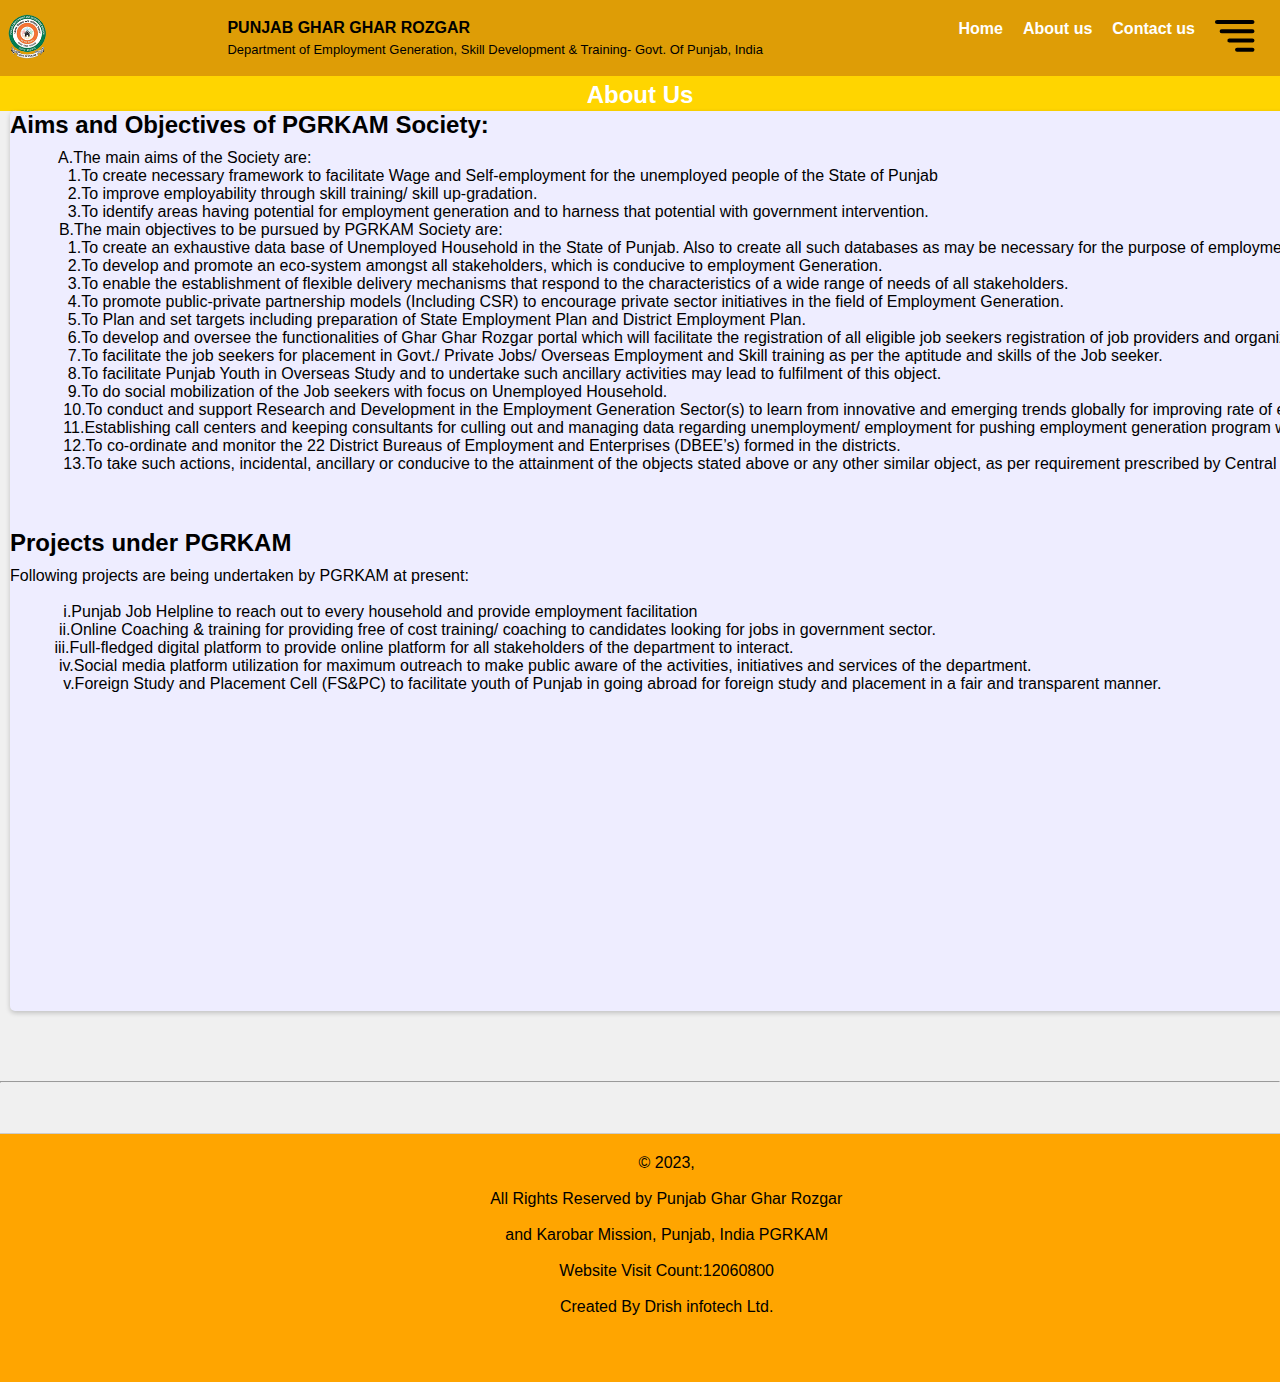
<file: aboutus.html>
<!DOCTYPE html>
<html lang="en">
<head>
    <meta charset="UTF-8">
    <meta name="viewport" content="width=device-width, initial-scale=1.0">
    <title>About Us</title>
    <style>
        body {
            font-family: Arial, sans-serif;
            background-color: #f0f0f0;
            margin: 0;
            padding: 0;
        }

        pre {
            font-family: Arial, sans-serif;
        }

        .header {
            height: 35px;
            background-color:  #ffd500;
            color: #fff;
            padding: 5px;
            text-align: center;
        }

        .container {
            margin-left: 10px;
            margin-right: 10px;
            width: 700px;
            height: 100%;
            padding-bottom: 100px;
            border-radius: 5px;
            box-shadow: 0 2px 5px rgba(0, 0, 0, 0.2);
        }

        h1 {
            font-size: 24px;
            margin-bottom: 20px;
        }

        p {
            font-size: 16px;
            line-height: 1.5;
        }
    </style>
    <link rel="stylesheet" href="styles.css">
</head>
<body>

    <nav id="navbar">
        <div id="logo">
            <img class="logoimg" src="logo.png" alt="pgrkam logo">
        </div>
        <div class="titlebox"> 
          <p class="title">PUNJAB GHAR GHAR ROZGAR</p>
          <p class="discription">Department of Employment Generation,
            Skill Development & Training- Govt. Of Punjab, India</p>
        </div>
        <ul class="menu-list"> 
           <li class="menu"><a href="index.html">Home</a></li>
           <li class="menu"><a href="aboutus.html">About us</a></li>
           <li class="menu"><a href="contactus.html">Contact us</a></li>
           <li class="menu" style="margin-right: 5px;" onclick="generatemenu();"> <a href="#"><img src="menu.png"> </a></li>
          
        </ul>
        </nav>

        <div class="js-menuitems">

        </div>
     


    <div class="header">
        <h1>About Us</h1>
    </div>

    <div class="container">
        <h1 style="margin-bottom: 10px;">Aims and Objectives of PGRKAM Society:</h1>
        <pre>
           A.The main aims of the Society are:
             1.To create necessary framework to facilitate Wage and Self-employment for the unemployed people of the State of Punjab
             2.To improve employability through skill training/ skill up-gradation.
             3.To identify areas having potential for employment generation and to harness that potential with government intervention.
           B.The main objectives to be pursued by PGRKAM Society are:
             1.To create an exhaustive data base of Unemployed Household in the State of Punjab. Also to create all such databases as may be necessary for the purpose of employment generation. Creating web portals for generating and managing such data. Conducting surveys etc for creation of such database.
             2.To develop and promote an eco-system amongst all stakeholders, which is conducive to employment Generation.
             3.To enable the establishment of flexible delivery mechanisms that respond to the characteristics of a wide range of needs of all stakeholders.
             4.To promote public-private partnership models (Including CSR) to encourage private sector initiatives in the field of Employment Generation.
             5.To Plan and set targets including preparation of State Employment Plan and District Employment Plan.
             6.To develop and oversee the functionalities of Ghar Ghar Rozgar portal which will facilitate the registration of all eligible job seekers registration of job providers and organizing job fairs etc online either in-house or through professional firm via project Management Consultant(s).
             7.To facilitate the job seekers for placement in Govt./ Private Jobs/ Overseas Employment and Skill training as per the aptitude and skills of the Job seeker.
             8.To facilitate Punjab Youth in Overseas Study and to undertake such ancillary activities may lead to fulfilment of this object.
             9.To do social mobilization of the Job seekers with focus on Unemployed Household.
            10.To conduct and support Research and Development in the Employment Generation Sector(s) to learn from innovative and emerging trends globally for improving rate of employment.
            11.Establishing call centers and keeping consultants for culling out and managing data regarding unemployment/ employment for pushing employment generation program with vigor.
            12.To co-ordinate and monitor the 22 District Bureaus of Employment and Enterprises (DBEE’s) formed in the districts.
            13.To take such actions, incidental, ancillary or conducive to the attainment of the objects stated above or any other similar object, as per requirement prescribed by Central Government or State Government or any other organization.
        
        </pre>

        <h2 style="margin-top: 20px; margin-bottom: 10px;">Projects under PGRKAM</h2>
        <pre>Following projects are being undertaken by PGRKAM at present:

            i.Punjab Job Helpline to reach out to every household and provide employment facilitation
           ii.Online Coaching & training for providing free of cost training/ coaching to candidates looking for jobs in government sector.
          iii.Full-fledged digital platform to provide online platform for all stakeholders of the department to interact.
           iv.Social media platform utilization for maximum outreach to make public aware of the activities, initiatives and services of the department.
            v.Foreign Study and Placement Cell (FS&PC) to facilitate youth of Punjab in going abroad for foreign study and placement in a fair and transparent manner.
        
        </pre>

    </div>


    <hr style="margin-top: 70px;">
    <div class="footer">
    
        <pre>            © 2023,

            All Rights Reserved by Punjab Ghar Ghar Rozgar
    
            and Karobar Mission, Punjab, India PGRKAM
    
            Website Visit Count:12060800
    
            Created By Drish infotech Ltd.
            
        </pre>

    </div>
    <script src="script.js"></script>
</body>
</html>
</file>
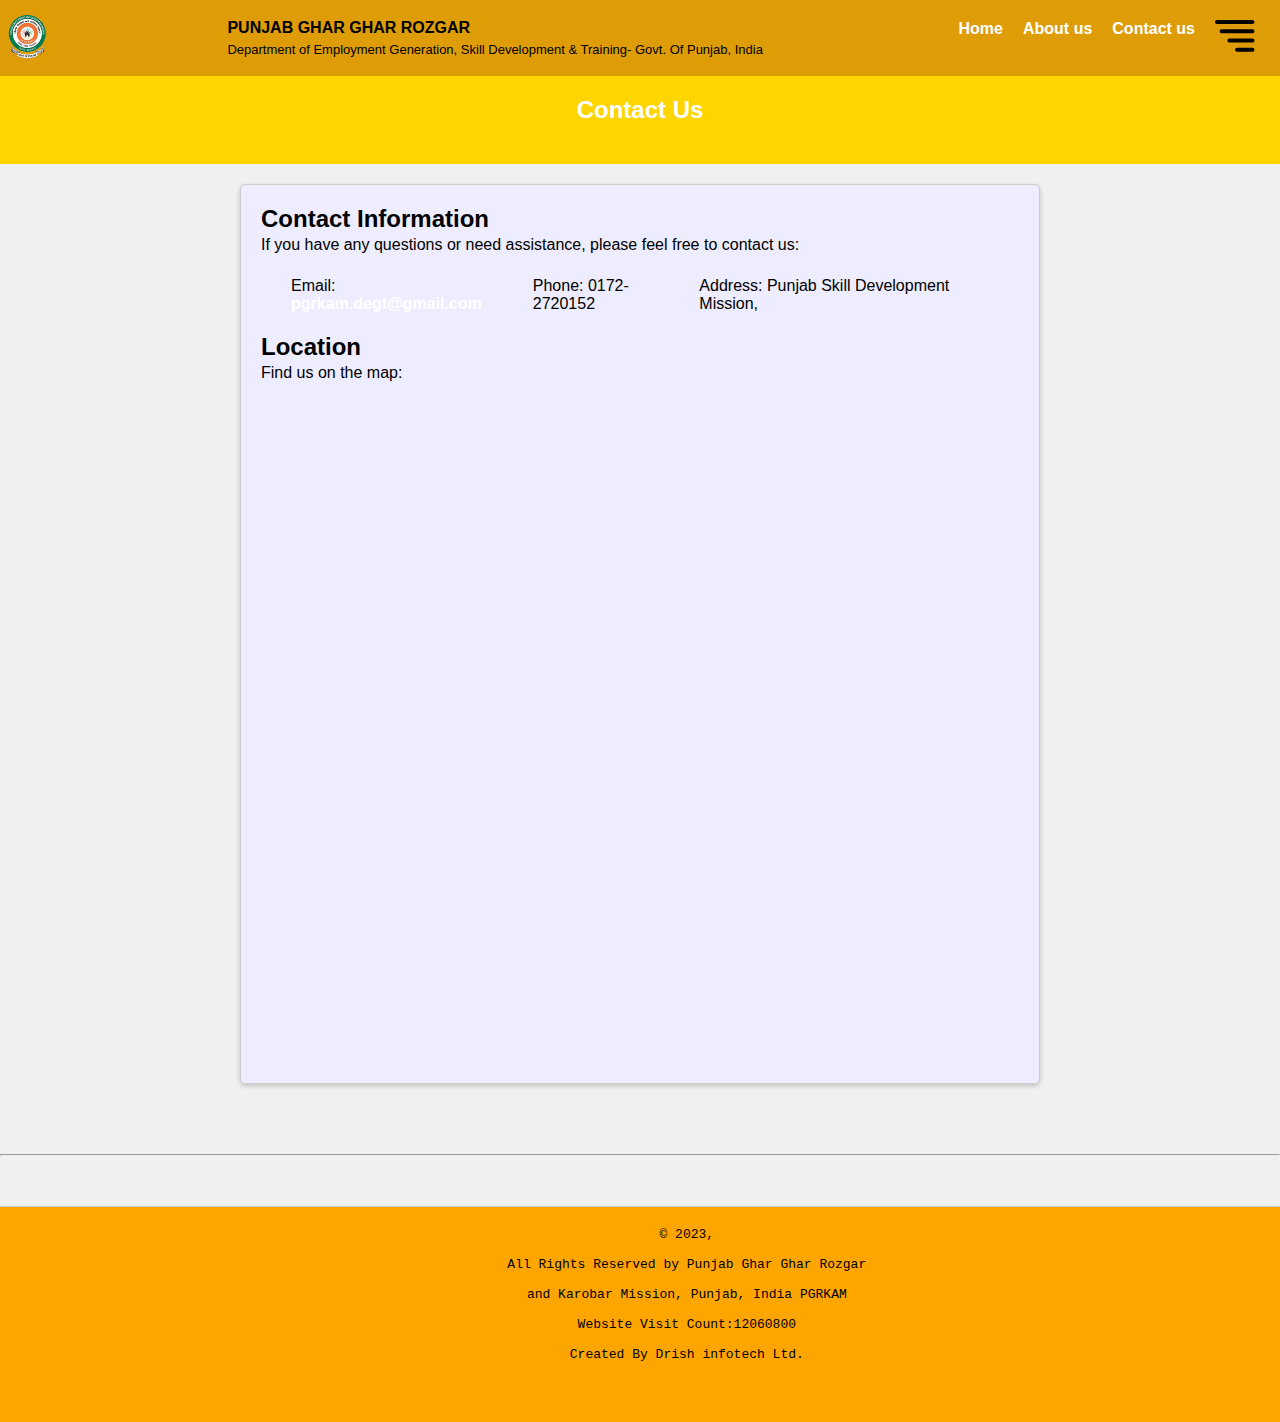
<file: contactus.html>
<!DOCTYPE html>
<html lang="en">
<head>
    <meta charset="UTF-8">
    <meta name="viewport" content="width=device-width, initial-scale=1.0">
    <title>Contact Us</title>
    <style>
        body {
            font-family: Arial, sans-serif;
            background-color: #f0f0f0;
            margin: 0;
            padding: 0;
        }

        .header {
            background-color: #ffd500;
            color: #fff;
            padding: 20px;
            text-align: center;
        }

        .container {
            max-width: 800px;
            margin: 20px auto;
            padding: 20px;
            background-color: #fff;
            border: 1px solid #ccc;
            border-radius: 5px;
            box-shadow: 0 2px 5px rgba(0, 0, 0, 0.2);
        }

        h1 {
            font-size: 24px;
            margin-bottom: 20px;
        }

        p {
            font-size: 16px;
            line-height: 1.5;
        }

        .map-container {
            position: relative;
            padding-bottom: 56.25%;
            padding-top: 30px;
            height: 0;
            overflow: hidden;
        }

        .map-container iframe {
            position: absolute;
            top: 0;
            left: 0;
            width: 100%;
            height: 100%;
            border: 0;
        }
    </style>
    <link rel="stylesheet" href="styles.css">
</head>
<body>

    <nav id="navbar">
        <div id="logo">
            <img class="logoimg" src="logo.png" alt="pgrkam logo">
        </div>
        <div class="titlebox"> 
          <p class="title">PUNJAB GHAR GHAR ROZGAR</p>
          <p class="discription">Department of Employment Generation,
            Skill Development & Training- Govt. Of Punjab, India</p>
        </div>
        <ul class="menu-list"> 
           <li class="menu"><a href="index.html">Home</a></li>
           <li class="menu"><a href="aboutus.html">About us</a></li>
           <li class="menu"><a href="contactus.html">Contact us</a></li>
           <li class="menu" style="margin-right: 5px;" onclick="generatemenu();"> <a href="#"><img src="menu.png"> </a></li>
          
        </ul>
        </nav>

        <div class="js-menuitems">

        </div>
     


    <div class="header">
        <h1>Contact Us</h1>
    </div>

    <div class="container">
        <h2>Contact Information</h2>
        <p>If you have any questions or need assistance, please feel free to contact us:</p>
        <ul>
            <li>Email: <a href="mailto: pgrkam.degt@gmail.com"> pgrkam.degt@gmail.com</a></li>
            <li>Phone: 0172-2720152 </li>
            <li>Address: Punjab Skill Development Mission, </li>
        </ul>

        <h2>Location</h2>
        <p>Find us on the map:</p>
        <div class="map-container">
            <iframe
                src="https://maps.app.goo.gl/CAQ1W6aLnDZ9uevZA"
                width="600"
                height="450"
                frameborder="0"
                style="border: 0;"
                allowfullscreen=""
                aria-hidden="false"
                tabindex="0">
            </iframe>
        </div>
    </div>


    <hr style="margin-top: 70px;">
    <div class="footer">
    
        <pre>            © 2023,

            All Rights Reserved by Punjab Ghar Ghar Rozgar
    
            and Karobar Mission, Punjab, India PGRKAM
    
            Website Visit Count:12060800
    
            Created By Drish infotech Ltd.
            
        </pre>

    </div>
    <script src="script.js"></script>
</body>
</html>
</file>
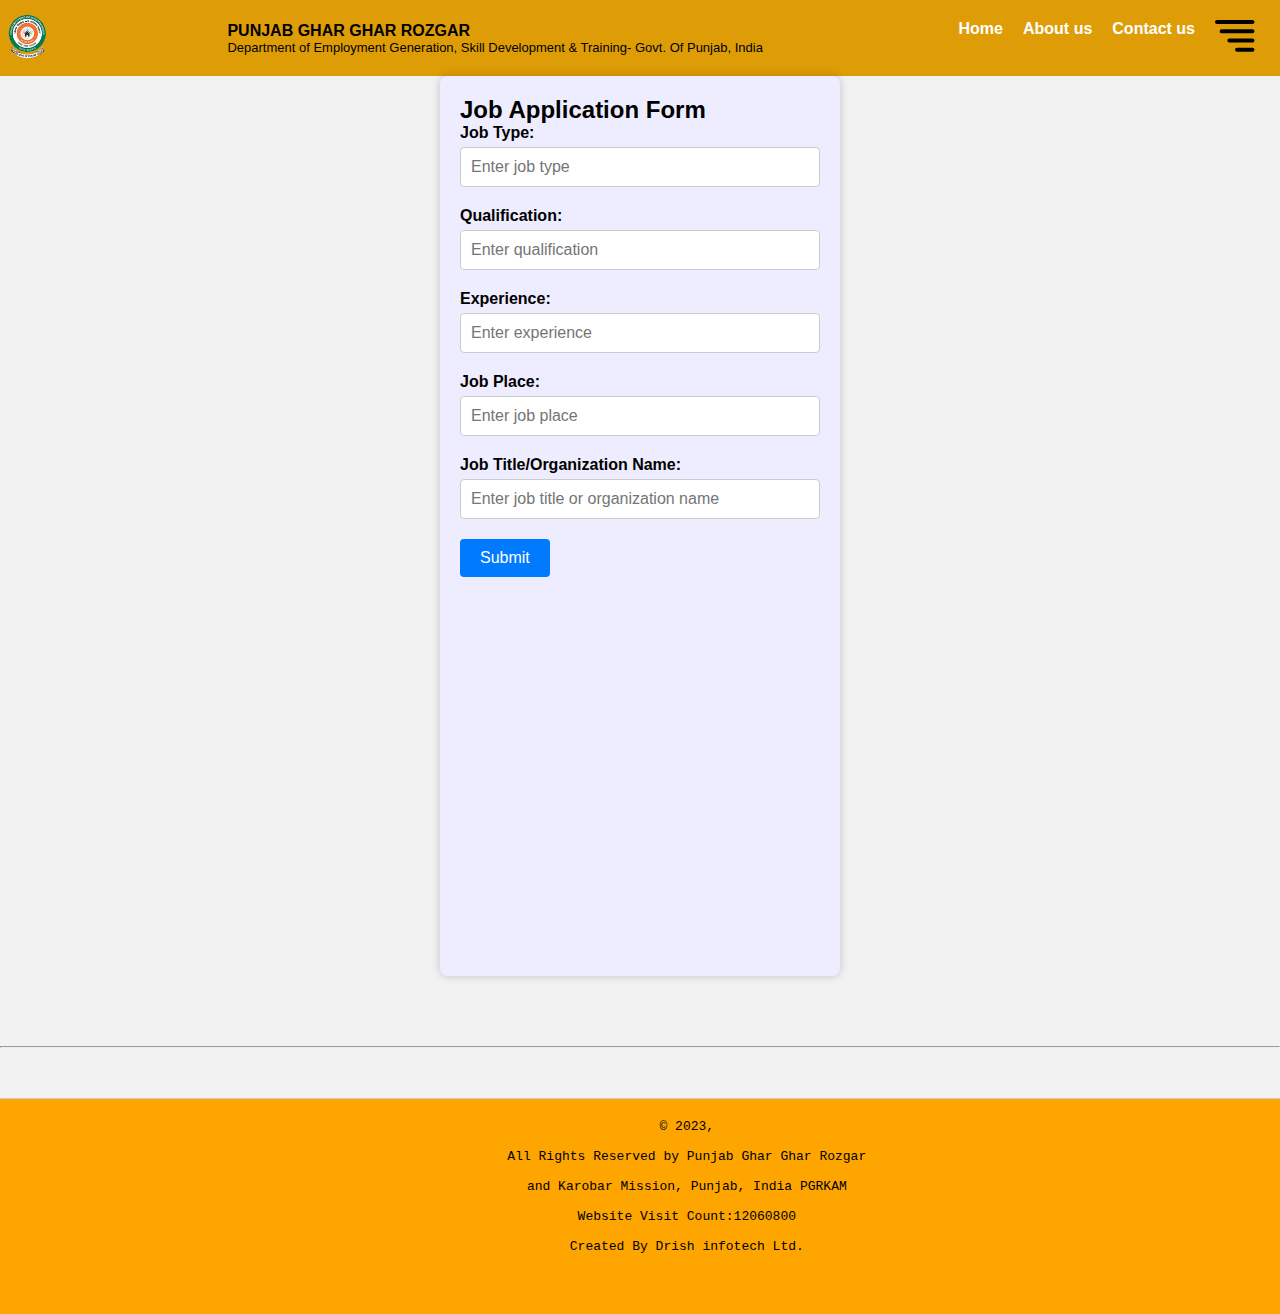
<file: forms.html>
<!DOCTYPE html>
<html lang="en">
<head>
    <meta charset="UTF-8">
    <meta name="viewport" content="width=device-width, initial-scale=1.0">
    <title>Job Application Form</title>
    <style>
        body {
            font-family: Arial, sans-serif;
            background-color: #f2f2f2;
        }

        .container {
            max-width: 400px;
            margin: 0 auto;
            padding: 20px;
            background-color: #fff;
            border-radius: 8px;
            box-shadow: 0 0 10px rgba(0, 0, 0, 0.2);
        }

        .form-group {
            margin-bottom: 20px;
        }

        label {
            display: block;
            font-weight: bold;
            margin-bottom: 5px;
        }

        input[type="text"] {
            width: 100%;
            padding: 10px;
            border: 1px solid #ccc;
            border-radius: 4px;
            font-size: 16px;
        }

        input[type="text"]:focus {
            border-color: #007bff;
            outline: none;
        }

        button {
            background-color: #007bff;
            color: #fff;
            border: none;
            padding: 10px 20px;
            border-radius: 4px;
            cursor: pointer;
            font-size: 16px;
        }

        button:hover {
            background-color: #0056b3;
        }
    </style>

<link rel="stylesheet" href="styles.css">

</head>
<body>

    <nav id="navbar">
        <div id="logo">
            <img class="logoimg" src="logo.png" alt="pgrkam logo">
        </div>
        <div class="titlebox"> 
          <p class="title">PUNJAB GHAR GHAR ROZGAR</p>
          <p class="discription">Department of Employment Generation,
            Skill Development & Training- Govt. Of Punjab, India</p>
        </div>
        <ul class="menu-list"> 
           <li class="menu"><a href="index.html">Home</a></li>
           <li class="menu"><a href="aboutus.html">About us</a></li>
           <li class="menu"><a href="contactus.html">Contact us</a></li>
           <li class="menu" style="margin-right: 5px;" onclick="generatemenu();"> <a href="#"><img src="menu.png"> </a></li>
          
        </ul>
        </nav>

        <div class="js-menuitems">

        </div>     

    <div class="container">
        <h2>Job Application Form</h2>
        <form>
            <div class="form-group">
                <label for="jobType">Job Type:</label>
                <input type="text" id="jobType" placeholder="Enter job type">
            </div>
            <div class="form-group">
                <label for="qualification">Qualification:</label>
                <input type="text" id="qualification" placeholder="Enter qualification">
            </div>
            <div class="form-group">
                <label for="experience">Experience:</label>
                <input type="text" id="experience" placeholder="Enter experience">
            </div>
            <div class="form-group">
                <label for="jobPlace">Job Place:</label>
                <input type="text" id="jobPlace" placeholder="Enter job place">
            </div>
            <div class="form-group">
                <label for="jobTitle">Job Title/Organization Name:</label>
                <input type="text" id="jobTitle" placeholder="Enter job title or organization name">
            </div>
            <button type="submit">Submit</button>
        </form>
    </div>

    <hr style="margin-top: 70px;">

    <div class="footer">
    
        <pre>            © 2023,
    
            All Rights Reserved by Punjab Ghar Ghar Rozgar
    
            and Karobar Mission, Punjab, India PGRKAM
    
            Website Visit Count:12060800
    
            Created By Drish infotech Ltd.
            
        </pre>
    
    </div>
    
    <script src="script.js"></script>

</body>
</html>
</file>
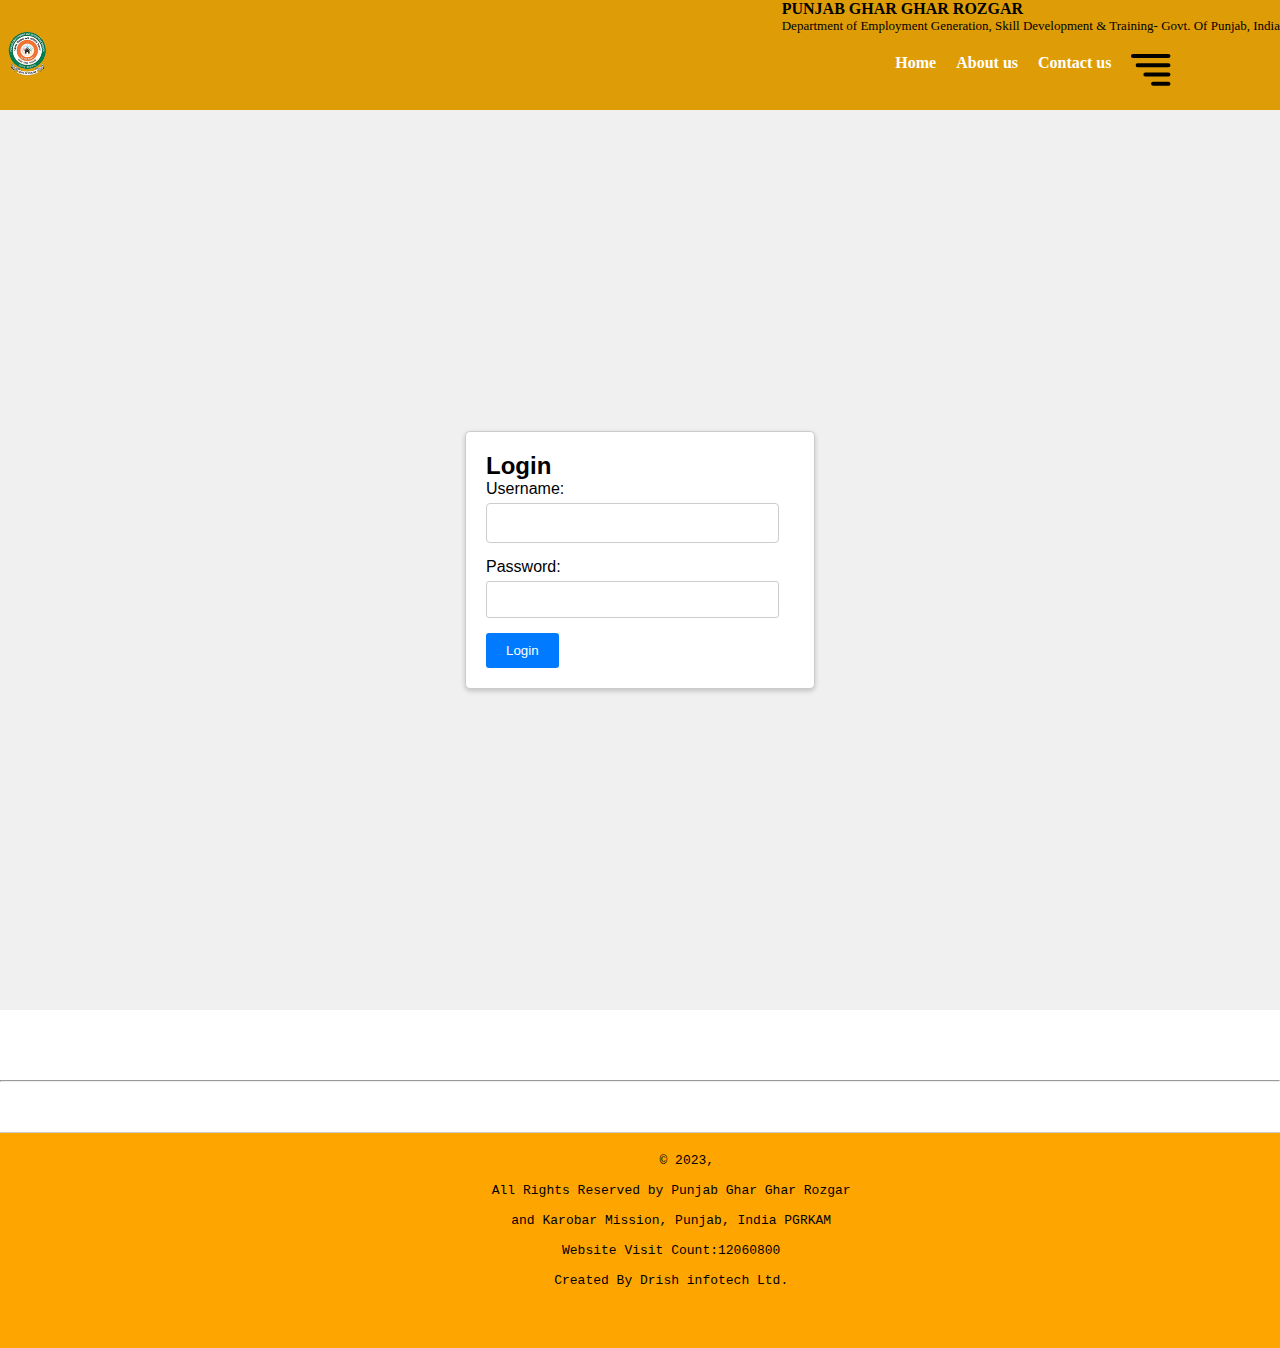
<file: loginpage.html>
<!DOCTYPE html>
<html lang="en">
<head>
    <meta charset="UTF-8">
    <meta name="viewport" content="width=device-width, initial-scale=1.0">
    <title>Login Page</title>
    <style>
        .okokok {
            font-family: Arial, sans-serif;
            background-color: #f0f0f0;
            margin: 0;
            padding: 0;
            display: flex;
            justify-content: center;
            align-items: center;
            min-height: 100vh;
        }

        .login-container {
            width: 350px;
            background-color: #fff;
            border: 1px solid #ccc;
            border-radius: 5px;
            padding: 20px;
            box-shadow: 0 2px 5px rgba(0, 0, 0, 0.2);
        }

        .form-group {
            margin-bottom: 15px;
        }

        .form-group label {
            display: block;
            margin-bottom: 5px;
        }

        .form-group input {
            width: 95%;
            padding: 10px;
            border: 1px solid #ccc;
            border-radius: 3px;
        }

        .login-button {
            background-color: #007bff;
            color: #fff;
            border: none;
            padding: 10px 20px;
            border-radius: 3px;
            cursor: pointer;
        }

        .login-button:hover {
            background-color: #0056b3;
        }
    </style>
    <link rel="stylesheet" href="styles.css">
</head>
<body>

    <nav id="navbar">
        <div id="logo">
            <img class="logoimg" src="logo.png" alt="pgrkam logo">
        </div>
        <div class="titlebox"> 
          <p class="title">PUNJAB GHAR GHAR ROZGAR</p>
          <p class="discription">Department of Employment Generation,
            Skill Development & Training- Govt. Of Punjab, India</p>
        </vscode-file://vscode-app/c:/Users/HP/AppData/Local/Programs/Microsoft%20VS%20Code/resources/app/out/vs/code/electron-sandbox/workbench/workbench.htmldiv>
        <ul class="menu-list"> 
           <li class="menu"><a href="index.html">Home</a></li>
           <li class="menu"><a href="aboutus.html">About us</a></li>
           <li class="menu"><a href="contactus.html">Contact us</a></li>
           <li class="menu" style="margin-right: 5px;" onclick="generatemenu();"> <a href="#"><img src="menu.png"> </a></li>
          
        </ul>
        </nav>

        <div class="js-menuitems">

        </div>
     

<div class="okokok">
    <div class="login-container">
        <h2>Login</h2>
        <form id="login-form">
            <div class="form-group">
                <label for="username">Username:</label>
                <input type="text" id="username" name="username" required>
            </div>
            <div class="form-group">
                <label for="password">Password:</label>
                <input type="password" id="password" name="password" required>
            </div>
            <button type="submit" class="login-button">Login</button>
        </form>
    </div> 
</div>

    <script>
        const loginForm = document.getElementById('login-form');
        loginForm.addEventListener('submit', function(event) {
            event.preventDefault();
            
            
            const username = document.getElementById('username').value;
            const password = document.getElementById('password').value;

            if (username === 'your_username' && password === 'your_password') {
                alert('Login successful!');
        
            } else {
                alert('Login failed. Please check your credentials.');
            }
        });
    </script>


<hr style="margin-top: 70px;">
<div class="footer">

    <pre>            © 2023,

        All Rights Reserved by Punjab Ghar Ghar Rozgar

        and Karobar Mission, Punjab, India PGRKAM

        Website Visit Count:12060800

        Created By Drish infotech Ltd.
        
    </pre>
</div>
<script src="script.js"></script>
</body>
</html>
</file>
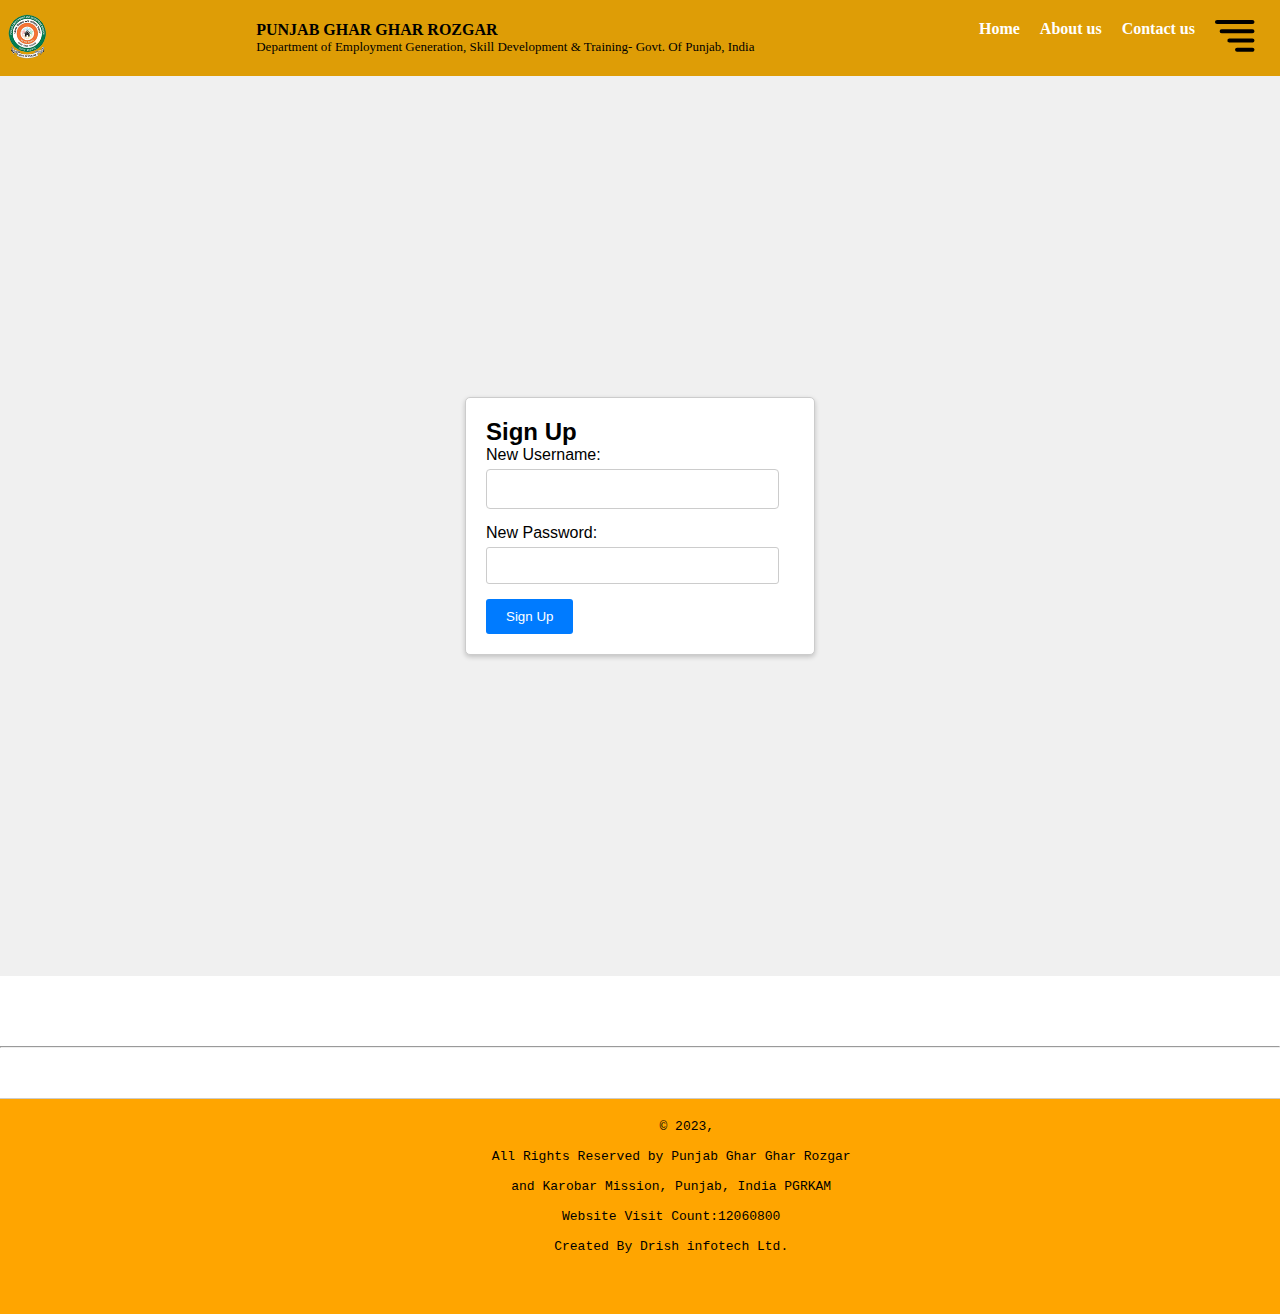
<file: signuppage.html>
<!DOCTYPE html>
<html lang="en">
<head>
    <meta charset="UTF-8">
    <meta name="viewport" content="width=device-width, initial-scale=1.0">
    <title>Sign Up Page</title>
    <style>
        .okokok {
            font-family: Arial, sans-serif;
            background-color: #f0f0f0;
            margin: 0;
            padding: 0;
            display: flex;
            justify-content: center;
            align-items: center;
            min-height: 100vh;
        }

        .signup-container {
            width: 350px;
            background-color: #fff;
            border: 1px solid #ccc;
            border-radius: 5px;
            padding: 20px;
            box-shadow: 0 2px 5px rgba(0, 0, 0, 0.2);
        }

        .form-group {
            margin-bottom: 15px;
        }

        .form-group label {
            display: block;
            margin-bottom: 5px;
        }

        .form-group input {
            width: 95%;
            padding: 10px;
            border: 1px solid #ccc;
            border-radius: 3px;
        }

        .signup-button {
            background-color: #007bff;
            color: #fff;
            border: none;
            padding: 10px 20px;
            border-radius: 3px;
            cursor: pointer;
        }

        .signup-button:hover {
            background-color: #0056b3;
        }
    </style>
    <link rel="stylesheet" href="styles.css">
</head>
<body>

    <nav id="navbar">
        <div id="logo">
            <img class="logoimg" src="logo.png" alt="pgrkam logo">
        </div>
        <div class="titlebox"> 
          <p class="title">PUNJAB GHAR GHAR ROZGAR</p>
          <p class="discription">Department of Employment Generation,
            Skill Development & Training- Govt. Of Punjab, India</p>
        </div>
        <ul class="menu-list"> 
           <li class="menu"><a href="index.html">Home</a></li>
           <li class="menu"><a href="aboutus.html">About us</a></li>
           <li class="menu"><a href="contactus.html">Contact us</a></li>
           <li class="menu" style="margin-right: 5px;" onclick="generatemenu();"> <a href="#"><img src="menu.png"> </a></li>
          
        </ul>
        </nav>

        <div class="js-menuitems">

        </div>
     

<div class="okokok">
    <div class="signup-container">
        <h2>Sign Up</h2>
        <form id="signup-form">
            <div class="form-group">
                <label for="new-username">New Username:</label>
                <input type="text" id="new-username" name="new-username" required>
            </div>
            <div class="form-group">
                <label for="new-password">New Password:</label>
                <input type="password" id="new-password" name="new-password" required>
            </div>
            <button type="submit" class="signup-button">Sign Up</button>
        </form>
    </div>
</div>
    <script>
        const signupForm = document.getElementById('signup-form');
        signupForm.addEventListener('submit', function(event) {
            event.preventDefault();
            
            
            const newUsername = document.getElementById('new-username').value;
            const newPassword = document.getElementById('new-password').value;

        
            alert(`Account created successfully!\nUsername: ${newUsername}\nPassword: ${newPassword}`);
        });
    </script>


<hr style="margin-top: 70px;">
<div class="footer">

    <pre>            © 2023,

        All Rights Reserved by Punjab Ghar Ghar Rozgar

        and Karobar Mission, Punjab, India PGRKAM

        Website Visit Count:12060800

        Created By Drish infotech Ltd.
        
    </pre>

</div>
<script src="script.js"></script>
</body>
</html>
</file>
<file: styles.css>
@media (max-width: 768px) {

}

.voicesearch {
    background-color: white;
    border: none;
    margin-left: 10px;
    border-radius: 35px;
}

.voicesearch:hover {
    border-color: #333;
    border: solid;
    margin-left: 10px;
}

* {
    margin: 0;
    padding: 0;
    box-sizing: border-box;
}

.title{
    font-weight: bold;
}
.discription{
    font-size: small;
}
.logoimg{
    margin-left: 8px;
    margin-right: 15px;
    height: 45px;
}

nav {
    background-color: rgb(222, 157, 6);
    display: flex;
    justify-content: space-between;
    align-items: center;
    padding: 20px
    height : 55px;
}

ul {
    list-style: none;
    display: flex;
    justify-content: center;
    padding: 20px;
}

li {
    margin: 0 10px;
}

a {
    text-decoration: none;
    color: #fff;
    font-weight: bold;
    transition: color 0.3s ease;
    position: relative;
}


a::before {
    content: "";
    position: absolute;
    bottom: -2px;
    left: 0;
    width: 100%;
    height: 2px;
    background-color: #fff;
    transform: scaleX(0);
    transform-origin: right;
    transition: transform 0.3s ease;
}

a:hover {
    color: #ff5733;
}

a:hover::before {
    transform: scaleX(1);
    transform-origin: left;
}

.blocks{
    display: flex;
    align-items: center;
    justify-content: center;
}

.block {
    background-color: #ffffff;
    border: 2px solid #333;
    border-radius: 10px;
    text-align: center;
    padding: 10px;
    margin: 5px;
    width: 100px;
    box-shadow: 0 4px 6px rgba(0, 0, 0, 0.1);
}

.block h2 {
    color: #333;
    font-size: 10px;
    margin-bottom: 5px;
}


.block .number {
    color: #ff5733;
    font-size: 18px;
    font-weight: bold;
}

.input {
    margin-top: 20px;
    margin-bottom: 20px;
    display: flex;
    justify-content: center;
    align-items: center;
}

input[type="text"] {
    padding: 10px;
    border: 1px solid #ccc;
    border-radius: 4px;
    font-size: 16px;
    outline: none;
}

.search-button {
    background-color: rgb(222, 157, 6);
    color: #fff;
    border: none;
    border-radius: 4px;
    font-size: 16px;
    padding: 10px 20px;
    cursor: pointer;
    transition: background-color 0.3s ease, transform 0.2s ease;
}

.inputelement{
    font-size: 16px;
    padding: 8px 20px;
    margin-left: 5px;
}

.search-button:hover {
    background-color: orange;
    transform: scale(1.05);
}

.blocks :hover{
    background-color: rgb(222, 157, 6);
    transform: scale(1.05);  
}

.container {
    width: 100%;
    height: 100vh;
    background: #eeedff;
    position: relative;
    overflow: hidden;
}

.menu-icon {
    width: 35px;
    position: absolute;
    top: 5%;
    right: 10%;
    cursor: pointer;
}

.menu-box {
    
    background: black;
    position: absolute;
    top: 17%;
    left: 10%;
    padding: 50px 100px;
    transition: top 1s;
}

.menu-links {
    text-decoration: none;
    color: #fff;
    display: block;
    width: fit-content;
    margin: 30px 0;
    font-size: 26px;
}
.options{
    margin-left: 15px;
    margin-bottom: 15px;
}

.menu-links a ::after {
    content: '';
    width: 30px;
    height: 5px;
    background: #f92537;
    display: none;
    margin-left: 10px;
    margin-bottom: 5px;
}

.menu-links a : hover {
    font-weight : 500;   
}

.menu-links a:hover ::after {
    display: inline-block;
}

.js-menuitems {
    z-index: 10;
    position: relative;
    width: 160px;
    height: 100%;
    top: 0px;
    right: 0px;
}


.category {
    border: 1px solid #ccc;
    margin: 20px;
    padding: 10px;
    background-color: #fff;
    border-radius: 5px;
    box-shadow: 0 2px 5px rgba(0, 0, 0, 0.1);
    text-align: center;
    transition: transform 0.2s, box-shadow 0.2s;
}

.category:hover {
    transform: translateY(-5px);
    box-shadow: 0 5px 10px rgba(0, 0, 0, 0.2);
}

.category img {
    max-width: 100%;
    height: auto;
}

.category-title {
    font-size: 18px;
    margin-top: 10px;
}

.footer {
    background-color: orange;
    text-align: center;
    margin-top: 50px;
    padding-bottom: 30px;
    padding-top: 20px;
    border-top: 1px solid #ccc;
}

.video-testimonials {
    background-color: rgb(222, 157, 6) ;
    height: 25px;
    font-family: 'Courier New', Courier, monospace;
    margin-top: 5px;
    margin-bottom: 30px;
    display: flex;
    justify-content: center;
    font-weight: 300;
    align-items: center;
}



#video-container {
    height: 300px;
    max-width: 800px;
    margin: 0 auto;
    overflow: hidden;
}

.video-slide {
    display: none;
    width: 100%;
}
</file>
